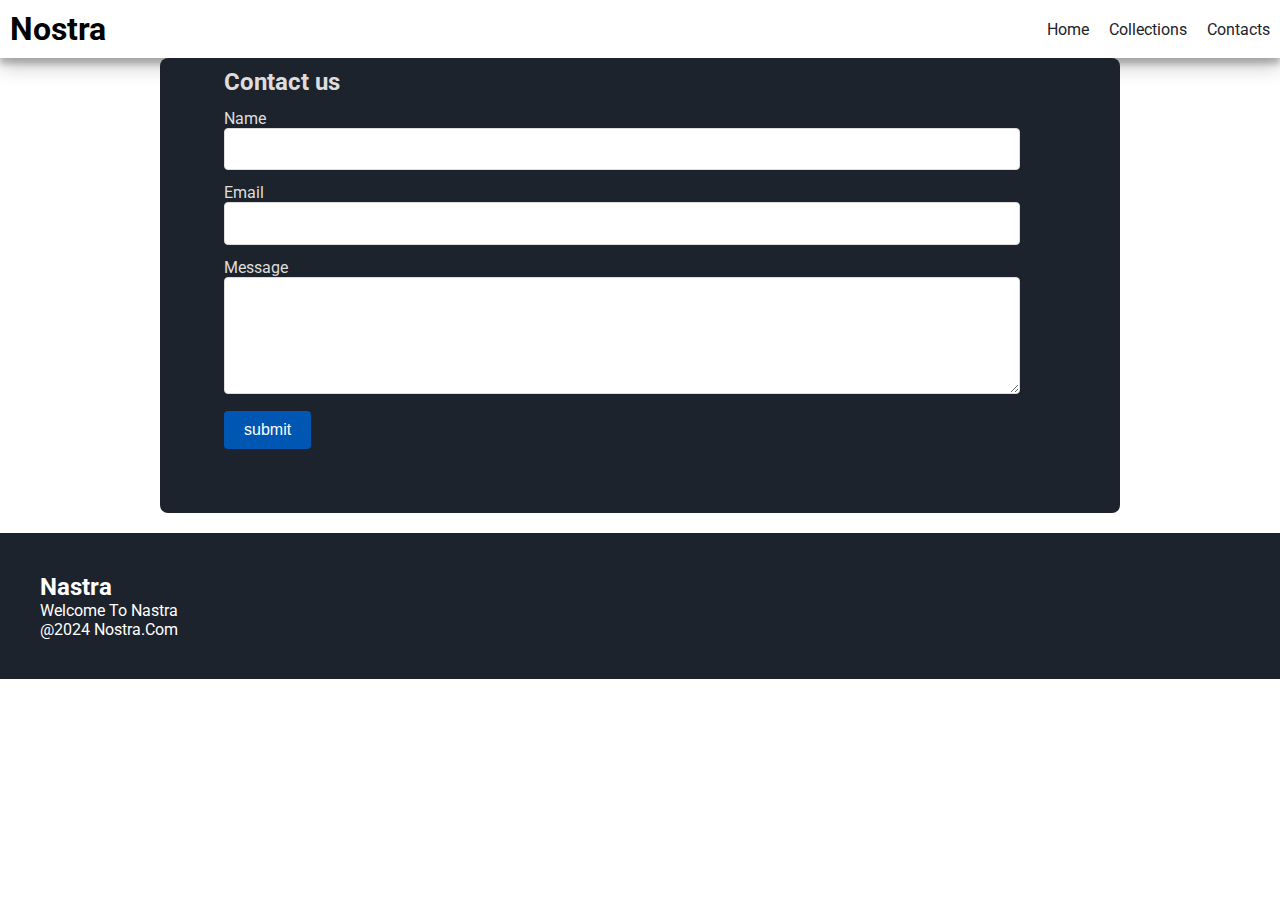
<file: contact.html>
<!DOCTYPE html>
<html lang="en">

<head>
    <meta charset="UTF-8">
    <meta name="viewport" content="width=device-width, initial-scale=1.0">
    <title>Nostra</title>
    <!--google fonts-->
    <link rel="preconnect" href="https://fonts.googleapis.com">
    <link rel="preconnect" href="https://fonts.gstatic.com" crossorigin>
    <link href="https://fonts.googleapis.com/css2?family=Roboto&display=swap" rel="stylesheet">
    <!--my css-->
    <link rel="stylesheet" href="script.js">
    <link rel="stylesheet" href="style.css">
    <!--fontsam linls-->
    <link rel="stylesheet" href="https://cdnjs.cloudflare.com/ajax/libs/font-awesome/6.5.1/css/all.min.css"
        integrity="sha512-DTOQO9RWCH3ppGqcWaEA1BIZOC6xxalwEsw9c2QQeAIftl+Vegovlnee1c9QX4TctnWMn13TZye+giMm8e2LwA=="
        crossorigin="anonymous" referrerpolicy="no-referrer" />
</head>
<body>
    <nav class="navbar">
        <h1>Nostra</h1>
        <div class="navbar-links">
            <p class="navbar-link"><a href="index.html">Home</a></p>
            <p class="navbar-link"><a href="collection.html">Collections</a></p>
            <p class="navbar-link"><a href="contact.html">Contacts</a></p>
        </div>
        <div class="navbar-menu-toggle" onclick="showNavbar()">
            <i class="fa-solid fa-bars"></i>
        </div>
    </nav>
    <div class="side-navbar">
        <p style="text-align: right;">
            <i class="fa-solid fa-xmark" onclick="closeNavbar()"></i>
        </p>
        <div class="side-navbar-links">
            <p class="side-navbar-link"><a href="index.html">Home</a></p>
            <p class="side-navbar-link"><a href="collection.html">Collections</a></p>
            <p class="side-navbar-link"><a href="contact.html">Contacts</a></p>
        </div>
    </div>
    <!--contact-->
    <div class="contact-form">
        <h2>Contact us</h2>
        <form action="#" method="post">
            <label for="name">Name</label>
            <input type="text" id="name" name="name" required>
            <label for="email">Email</label>
            <input type="text" id="email" name="name" required> 
            <label for="message">Message</label>
            <textarea name="message" id="message"  required></textarea>
            <input type="submit" value="submit"> 
        </form>
    </div>
    <!--footer-->
    <div class="footer">
        <div class="footer-container">
            <div class="footer-box-1">
                <h2 class="heading text">Nastra</h2>
                <p>Welcome To Nastra</p>
                <div class="footer-icon-container">
                    <a href="https://instagram.com/luckey_smiler" class="fa-brands fa-instagram" style="color: #ffffff;"></a>
                    <a href="https://twitter.com/ganeshx205" class="fa-brands fa-twitter" style="color: #ffffff;"></a>
                    <a href="https://t.me/@sakthix" class="fa-brands fa-telegram" style="color:#ffffff;"></a>
                </div>
            </div> 
        </div>
        <p>@2024 Nostra.Com</p>
    </div>
    <script src="script.js"></script>
    
</body>
</html>
</file>
<file: style.css>
*{
    margin: 0;
    padding: 0;
}
body{
    font-family: 'Roboto', sans-serif;
    
}
.navbar{
    display: flex;
    justify-content: space-between;
    box-shadow: rgba(0, 0, 0, 0.19) 0px 10px 20px, rgba(0, 0, 0, 0.23) 0px 6px 6px;
    align-items: center;
    padding: 10px;
    
}
.navbar-links{
    display: flex;
    column-gap: 20px;
   
}
.navbar-link a{
    text-decoration: none;
    color: #1d232c;
}
.navbar-links a:hover{
    text-decoration: underline;
    color: #1d232c;
}
.navbar-menu-toggle{
    display: none;
    cursor: pointer;
}
.side-navbar{
    background-color: #1d232c;
    height: 100%;
    width: 50%;
    position: fixed;
    top: 0;
    left: -60%;
    padding: 20px;
    color: white;
    transition: 1s;
    cursor: pointer;
    z-index: 1;
}
.side-navbar-link{
    margin-bottom: 30px;
}
.side-navbar-links a{
    color: white;
    text-decoration: none;
}
.Header{
    display: flex;
    justify-content: center;
    padding: 50px;
    gap: 50px;
}
.header-btn{
    padding-left: 10px;
    padding-right: 20px;
    padding-top: 10px;
    padding-bottom: 10px;
    margin-top: 10px;
    background-color: #1d232c;
    color: white;
    cursor: pointer;
}
.service{
    padding: 30px;
}
.service-container-1{
    display: flex;
    justify-content: space-between;
    padding: 20px;
    align-items: center;
}
.service-container-2{
    display: flex;
    justify-content: space-between;
    padding: 10px;
    gap: 20px;
}
.service-container-2 div{
    background-color: #f2f4f7;
    border-radius: 5px;
}
.new-arrival{
    display: flex;
    justify-content: space-around;
    flex-wrap: wrap;
}
.new-arrival-container{
    position: relative;
    flex-basis: 20%;
    
}
.new-arrival button{
    padding-left: 10%;
    padding-right: 10%;
    padding-top: 5%;
    padding-bottom: 5%;
    margin-top: 10px;
    color: #1d232c;
    border-radius: 10px;
    position: absolute;
    top: 50%;
    left: 20%;
    border: none;
}
.Most-Wanted {
    display: flex;
    justify-content: space-around;
    flex-wrap: wrap;
}
.Most-Wanted-container{
    position: relative;
    flex-basis: 20%;
}
.Most-Wanted button{
    padding-left: 10%;
    padding-right: 10%;
    padding-top: 5%;
    padding-bottom: 5%;
    margin-top: 10px;
    color: #1d232c;
    border-radius: 10px;
    position: absolute;
    top: 50%;
    left: 20%;
    border: none;
}
.News{
    display: flex;
    flex-direction: column;
    align-items: center;
}
.News input{
    padding: 12px;
    width: 80vw;
    margin-bottom: 10px;
    border: solid black 4px;
    margin-top: 10px;
}
.News button{
    margin-top: 5px;
    background-color: #1d232c;
    color: #f2f4f7;
    border-radius: 10px;
    padding: 10px;
}
.footer{
    margin-top: 20px;
    padding: 40px;
    background-color: #1d232c;
    color: white;
}
.product-section{
    margin-top: 20px;
}
.product-search{
    width: 80%;
    border:solid black 2px;
    border-radius: 20px;
    display: flex;
    align-items: center;
    justify-content: space-around;
    padding: 10px;
    margin: auto;
}
.product-search input{
    border: none;
    background-color: transparent;
    width: 100%;
}
.product-search :focus{
    outline: none;
}
.products{
    padding: 20px;
    display: flex;
    gap: 10px;
    justify-content: space-around;
    flex-wrap: wrap;
}
.product-box{
    text-align: center;
    flex-basis: 20%
}
.product-box img {
    border-radius: 10px ;
}
.contact-form{
    background-color: #1d232c;
    color: #dddddd;
    border-radius: 8px;
    width: 60vw;
    margin: auto;
    padding: 5vw;
    padding-right: 10vw;
    padding-top: 10px;
}
.contact-form h2{
    margin-bottom: 1vw;
}
.contact-form label{
    display: black;
    margin-bottom: 1vw;
}
.contact-form input[type="text"],
.contact-form textarea {
    width: 100%;
    padding: 1vw;
    border: 1px solid #dddddd;
    border-radius: 4px;
    margin-bottom: 1vw;
    font-size: 1vw;
}
.contact-form textarea{
    resize: vertical;
    height: 10vh;
}
.contact-form input[type="submit"] {
    color: #ffffff;
    border: none;
    border-radius: 4px;
    cursor: pointer;
    font-size: 16px;
    background-color: #0056b3;
    padding: 10px 20px;
}
.contact-form input[type="submit"]:hover {
    background-color: #0056b3;
}
@media screen and (max-width:700px) {
    .navbar-menu-toggle{
        display: block;
    }
    .navbar-links{
        display: none;
    }
    .img{
        display: none;
    }
    .service-container-1{
        display: none;
    }
    .service-container-2{
        flex-direction: column;
    }
}
</file>
